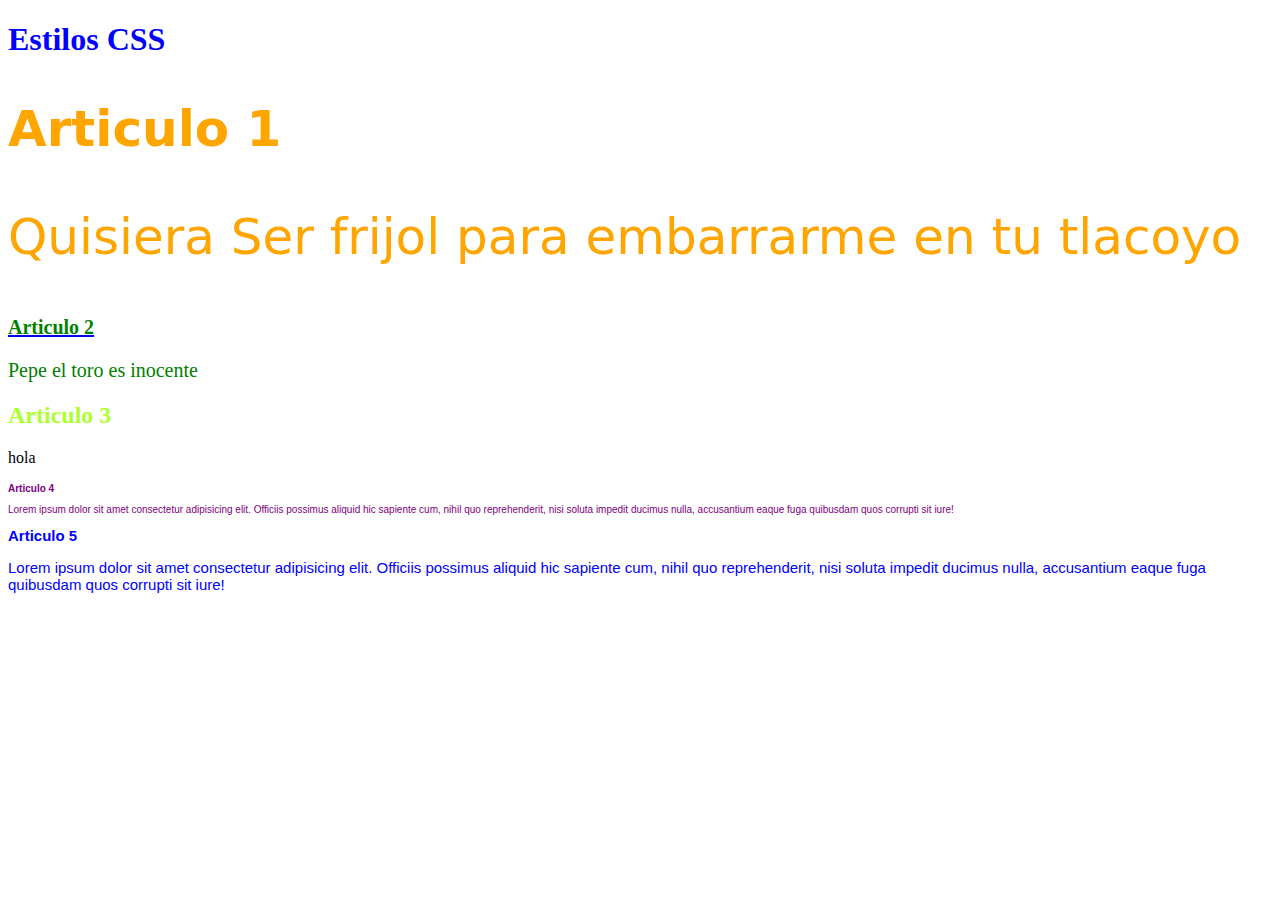
<file: index.html>
<!DOCTYPE html>
<html lang="es">
<head>
    <meta charset="UTF-8">
    <meta name="viewport" content="width=device-width, initial-scale=1.0">
    <link rel="stylesheet" href="CSS/Style.css">
    <title>Estilos</title>
</head>
<body>
    <header>
        <h1>Estilos CSS</h1>
    </header>
    <main>
        <section>
            <h2 class="texto-naranja">Articulo 1</h2>
            <p class="texto-naranja">Quisiera Ser frijol para embarrarme en tu tlacoyo</p>
        </section>
        <section>
            <a href="pagina2.html"><h2 class="texto-verde">Articulo 2</h2></a>
            <p class="texto-verde">Pepe el toro es inocente</p>
        </section>
        <section>
            <h2 id="articulo-3">Articulo 3</h2>
            <p>hola</p>
        </section>
        <section>
            <h2 class="texto-morado">Articulo 4</h2>
            <p class="texto-morado">Lorem ipsum dolor sit amet consectetur adipisicing elit. Officiis possimus aliquid hic sapiente cum, nihil quo reprehenderit, nisi soluta impedit ducimus nulla, accusantium eaque fuga quibusdam quos corrupti sit iure!</p>
        </section>
        <section>
            <h2 class="texto-azul">Articulo 5</h2>
            <p class="texto-azul">Lorem ipsum dolor sit amet consectetur adipisicing elit. Officiis possimus aliquid hic sapiente cum, nihil quo reprehenderit, nisi soluta impedit ducimus nulla, accusantium eaque fuga quibusdam quos corrupti sit iure!</p>
        </section>
    </main>
</body>
</html>
</file>
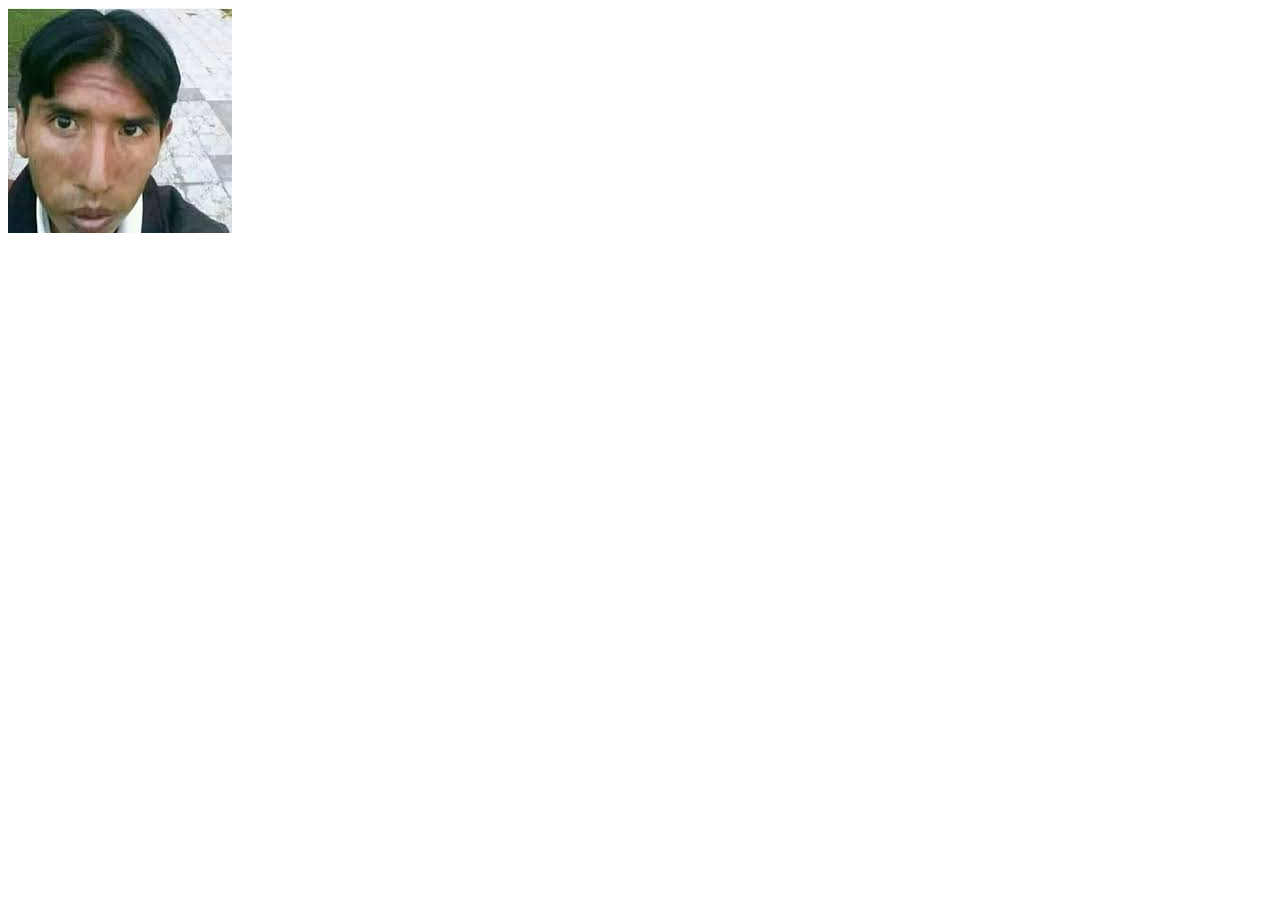
<file: pagina2.html>
<!DOCTYPE html>
<html lang="es">
<head>
    <meta charset="UTF-8">
    <meta name="viewport" content="width=device-width, initial-scale=1.0">
    <link rel="stylesheet" href="CSS/Style.css">
    <title>Pagina 2</title>
</head>
<body>
   <img src="Img/cerru.jpg" alt="AAAAAAAAAAAAAA">
</body>
</html>
</file>
<file: CSS/Style.css>
#articulo-3{
    color: greenyellow;
}

h1{
    color: blue;
}

h2{
    color: peru;
}

.texto-naranja{
    color: orange;
    font-size: 50px;
    font-family:system-ui, -apple-system, BlinkMacSystemFont, 'Segoe UI', Roboto, Oxygen, Ubuntu, Cantarell, 'Open Sans', 'Helvetica Neue', sans-serif;
}

.texto-verde{
    color: green;
    font-size: 20px;
    font-family: fantasy;
}

.texto-azul{
    color: blue;
    font-size: 15px;
    font-family: 'Franklin Gothic Medium', 'Arial Narrow', Arial, sans-serif;
}

.texto-morado{
    color: purple;
    font-size: 10px;
    font-family: 'Trebuchet MS', 'Lucida Sans Unicode', 'Lucida Grande', 'Lucida Sans', Arial, sans-serif;
}
</file>
